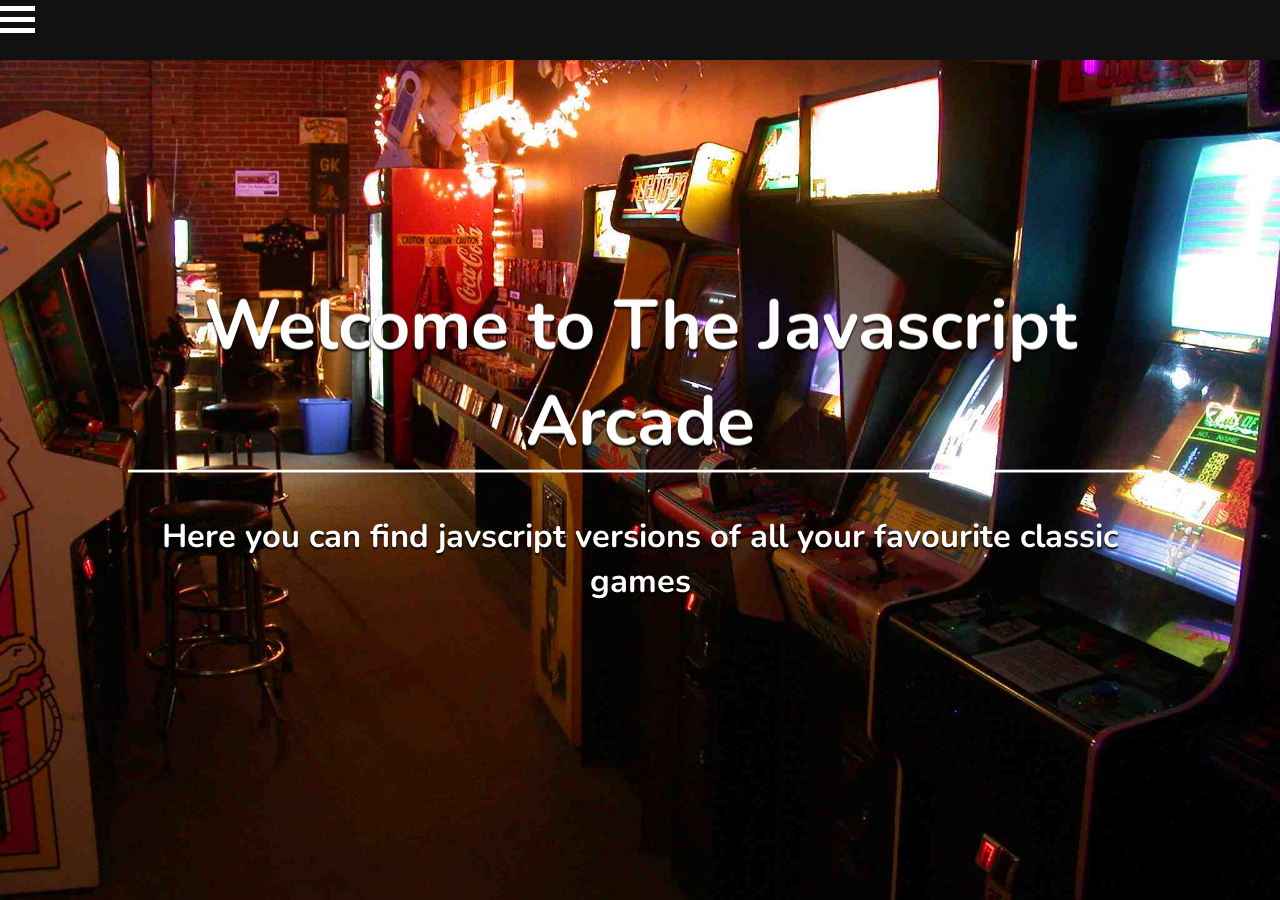
<file: index.html>
<!DOCTYPE html5>
<html lang="en">
<head>
    <meta charset="UTF-8">
    <meta http-equiv="X-UA-Compatible" content="IE=edge">
    <meta name="viewport" content="width=device-width, initial-scale=1.0">
    <meta name="description" content="This is a website where you can read about and play a few classic games">
    <title>The Javascript Arcade</title>
    <link href="style.css" rel="stylesheet">
</head>
<body>

    <header>
      
        <div id="mySidenav" class="sidenav">
            <a href="javascript:void(0)" class="closebtn" onclick="closeNav()">&times;</a>
            <a href="index.html">Home</a>
            <a href="games/snake/snake.html">Snake</a>
            <a href="coming-soon.html">Minesweeper</a>
            <a href="coming-soon.html">Pac-Man</a>
            <a href="coming-soon.html">Space Invaders</a>
            <a href="coming-soon.html">Tetris</a>
        </div>
          
         <!--Use any element to open the sidenav //this is a comment-->
        <div onclick="openNav()">
            <div class="bar1"></div>
            <div class="bar2"></div>
            <div class="bar3"></div>
        </div>
    </header>


      
<!--I want to pit all of the elements below in a div so i can push them to the side when opening the menu, but doing this breaks pretty much everything for some reason. -->
<div id="main">

<div id="title" class="slide header">
  <h1>Welcome to The Javascript Arcade</h1>
  <h3>Here you can find javscript versions of all your favourite classic games</h3>
</div>

<div id="slide1" class="slide">
  
  <div class="title">
    <h1>Snake</h1>
    <p>Lorem ipsum dolor sit amet, in velit iudico mandamus sit, persius dolorum in per, postulant mnesarchum cu nam. Malis movet ornatus id vim, feugait detracto est ea, eam eruditi conceptam in. Ne sit explicari interesset. Labores perpetua cum at. Id viris docendi denique vim.</p>
    <a href="games/snake/snake.html" class="playButton">Play Now</a>
  </div>
</div>

<div id="slide2" class="slide">
  <div class="title">
    <h1>Minesweeper</h1>
    <p>Lorem ipsum dolor sit amet, in velit iudico mandamus sit, persius dolorum in per, postulant mnesarchum cu nam. Malis movet ornatus id vim, feugait detracto est ea, eam eruditi conceptam in. Ne sit explicari interesset. Labores perpetua cum at. Id viris docendi denique vim.</p>
    <a href="coming-soon.html" class="playButton">Play Now</a>
  </div>
</div>

<div id="slide3" class="slide">
  <div class="title">
    <h1>Pac-Man</h1>
    <p>Lorem ipsum dolor sit amet, in velit iudico mandamus sit, persius dolorum in per, postulant mnesarchum cu nam. Malis movet ornatus id vim, feugait detracto est ea, eam eruditi conceptam in. Ne sit explicari interesset. Labores perpetua cum at. Id viris docendi denique vim.</p>
    <a href="coming-soon.html" class="playButton">Play Now</a>
  </div>
</div>

<div id="slide4" class="slide">
  <div class="title">
    <h1>Space Invaders</h1>
    <p>Lorem ipsum dolor sit amet, in velit iudico mandamus sit, persius dolorum in per, postulant mnesarchum cu nam. Malis movet ornatus id vim, feugait detracto est ea, eam eruditi conceptam in. Ne sit explicari interesset. Labores perpetua cum at. Id viris docendi denique vim.</p>
    <a href="coming-soon.html" class="playButton">Play Now</a>
  </div>
</div>

<div id="slide5" class="slide">
  <div class="title">
    <h1>Tetris</h1>
    <p>Lorem ipsum dolor sit amet, in velit iudico mandamus sit, persius dolorum in per, postulant mnesarchum cu nam. Malis movet ornatus id vim, feugait detracto est ea, eam eruditi conceptam in. Ne sit explicari interesset. Labores perpetua cum at. Id viris docendi denique vim.</p>
    <a href="coming-soon.html" class="playButton">Play Now</a>
  </div>
</div>


<div id="slide6" class="slide header">
  <h1>More games coming soon...</h1>
</div>

</div>
    <script src="script.js"></script>
</body>
</html>
</file>
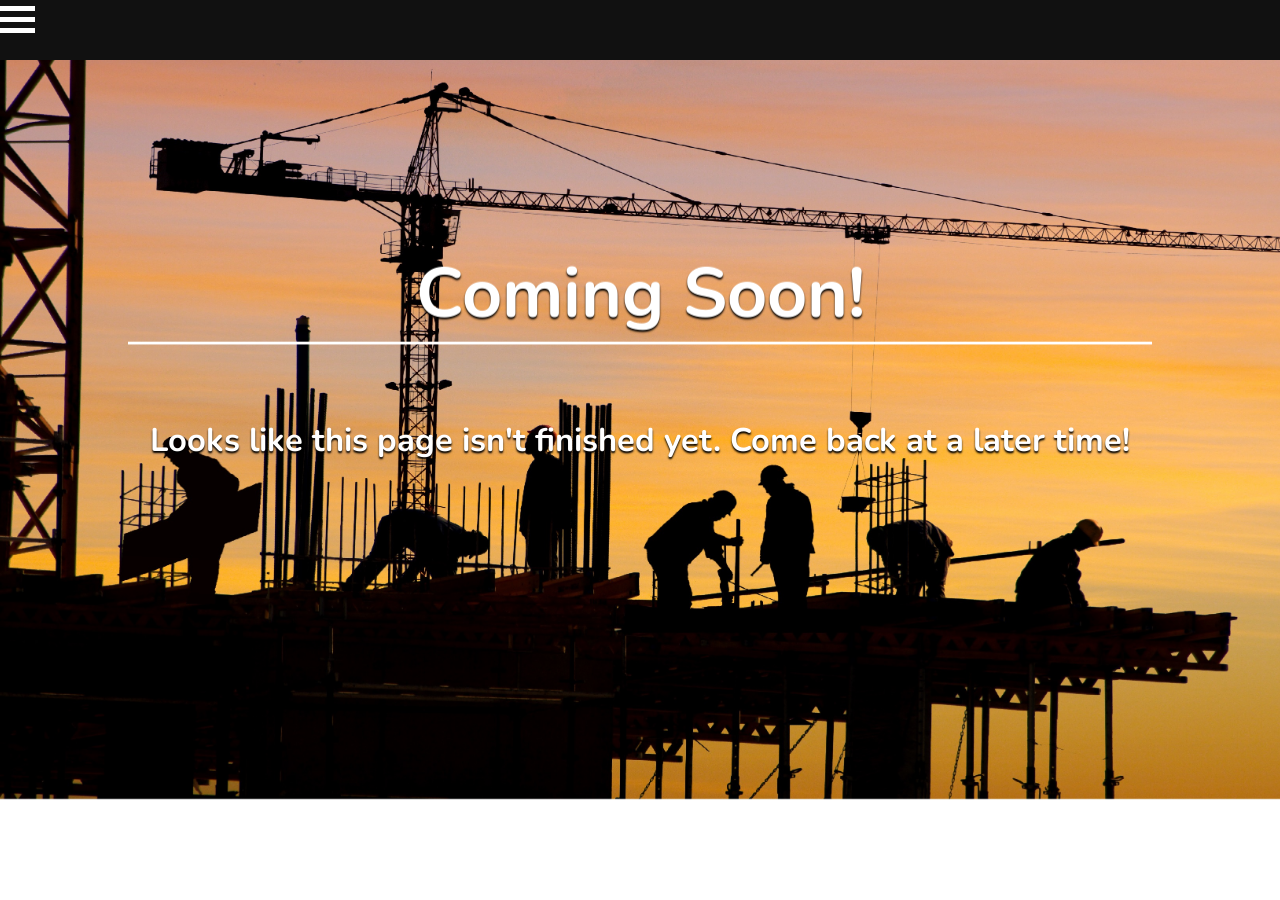
<file: coming-soon.html>
<!DOCTYPE html5>
<html lang="en">
<head>
    <meta charset="UTF-8">
    <meta http-equiv="X-UA-Compatible" content="IE=edge">
    <meta name="viewport" content="width=device-width, initial-scale=1.0">
    <meta name="description" content="This page will soon be replaced with some more relevant content">
    <title>Document</title>
    <link href="coming-soon.css" rel="stylesheet">
</head>
<body>
    <header>
      
        <div id="mySidenav" class="sidenav">
            <a href="javascript:void(0)" class="closebtn" onclick="closeNav()">&times;</a>
            <a href="index.html">Home</a>
            <a href="games/snake/snake.html">Snake</a>
            <a href="coming-soon.html">Minesweeper</a>
            <a href="coming-soon.html">Pac-Man</a>
            <a href="coming-soon.html">Space Invaders</a>
            <a href="coming-soon.html">Tetris</a>
        </div>
          
         <!--Use any element to open the sidenav //this is a comment-->
        <div onclick="openNav()">
            <div class="bar1"></div>
            <div class="bar2"></div>
            <div class="bar3"></div>
        </div>
    </header>

<div id="main">
    <div id="title" class="slide header">
        <h1>Coming Soon!</h1>
        <h3>Looks like this page isn't finished yet. Come back at a later time!</h3>
    </div>
</div>

<script src="script.js"></script>
</body>
</html>
</file>
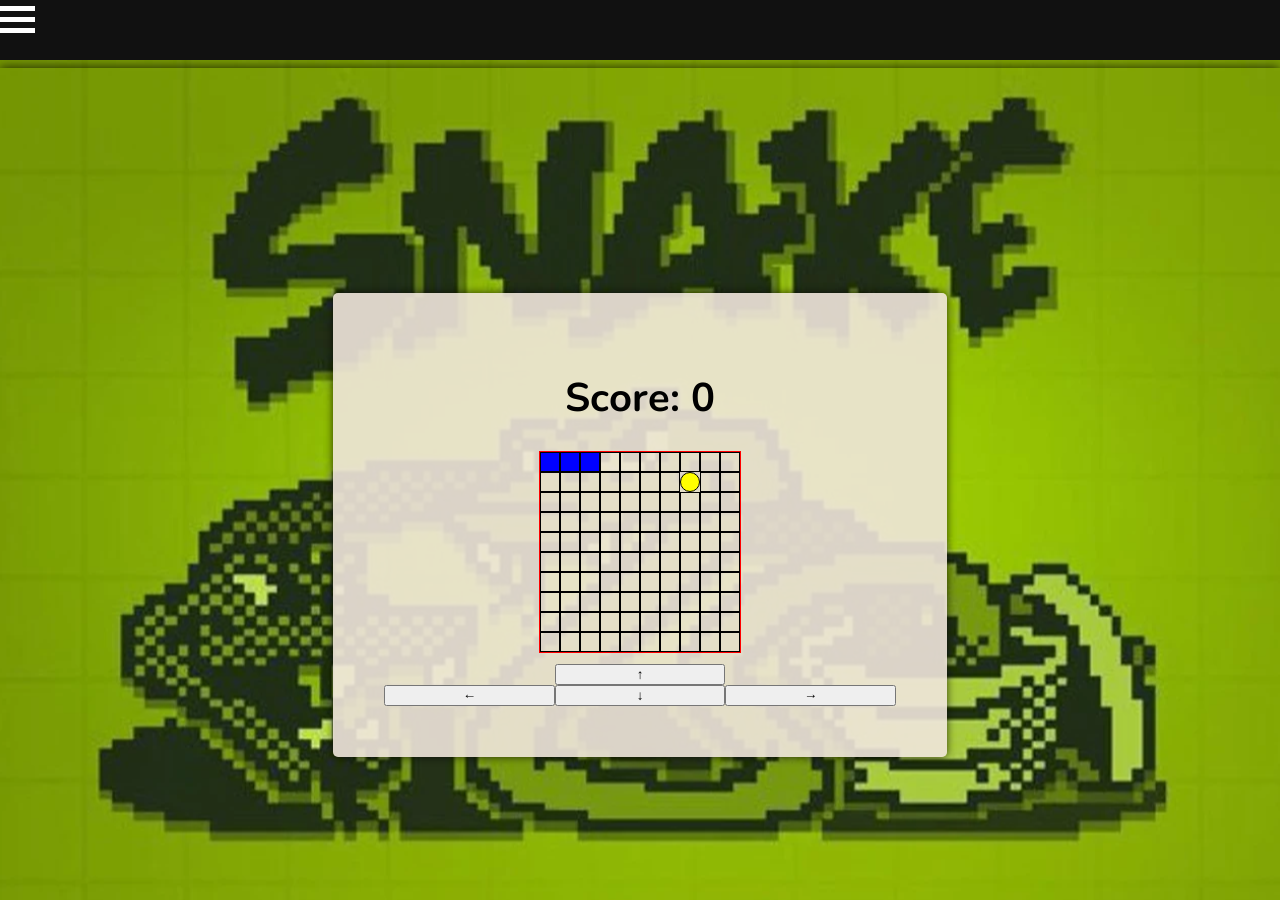
<file: games/snake/snake.html>
<!-- https://www.freecodecamp.org/news/how-to-build-a-snake-game-in-javascript/ -->

<!DOCTYPE html5>
<html lang="en">
<head>
    <meta charset="UTF-8">
    <meta http-equiv="X-UA-Compatible" content="IE=edge">
    <meta name="viewport" content="width=device-width, initial-scale=1.0">
    <meta name="description" content="A snake game made in javascript">
    <title>Snake</title>
    
    <link href="snake-style.css" rel="stylesheet">
</head>
<body>

  <header>
      
    <div id="mySidenav" class="sidenav">
        <a href="javascript:void(0)" class="closebtn" onclick="closeNav()">&times;</a>
        <a href="../../index.html">Home</a>
        <a href="snake.html">Snake</a>
        <a href="../../coming-soon.html">Minesweeper</a>
        <a href="../../coming-soon.html">Pac-Man</a>
        <a href="../../coming-soon.html">Space Invaders</a>
        <a href="../../coming-soon.html">Tetris</a>
    </div>
      
     <!--Use any element to open the sidenav //this is a comment-->
    <div onclick="openNav()">
        <div class="bar1"></div>
        <div class="bar2"></div>
        <div class="bar3"></div>
    </div>
</header>

<div id="main">
    <div class="button">
      <button class="top">top</button>
      <button class="bottom">bottom</button>
      <button class="left">left</button>
      <button class="right">right</button>
    </div>
    <div id="slide1" class="slide">
  
      <div class="title">
        <h1 class="scoreDisplay">Score: </h1>
        <div class="grid"></div>
        <div class="button">
          <button id="top">&#8593;</button>
          <button id="left">&#8592;</button>
          <button id="bottom">&#8595;</button>
          <button id="right">&#8594;</button>
        </div>
        <div class="popup">
          <button class="playAgain">play Again</button>
        </div>
    
      </div>
    </div>
    </div>
    <script src="snake-script.js"></script>
    <script src="../../script.js"></script>
</body>

</html>
</file>
<file: style.css>
@import url(https://fonts.googleapis.com/css?family=Nunito);

html {
  height: 100%;
  overflow: hidden;
}

body { 
  margin:0;
  padding:0;
	perspective: 1px;
	transform-style: preserve-3d;
  height: 100%;
  overflow-y: hidden;
  overflow-x: hidden;
  font-family: Nunito;
}

h1 {
   font-size: 250%
}

p {
  font-size: 140%;
  line-height: 150%;
  color: #333;
}

.slide {
  position: relative;
  padding: 25vh 10%;
  min-height: 100vh;
  width: 100vw;
  box-sizing: border-box;
  box-shadow: 0 -1px 10px rgba(0, 0, 0, .7);
	transform-style: inherit;
}

.slide:before {
  content: "";
  position: absolute;
  top: 0;
  bottom: 0;
  left: 0;
  right: 0;
  box-shadow: 0 0 8px 1px rgba(0, 0, 0, .7);
}

.title {
  width: 50%;
  padding: 5%;
  border-radius: 5px;
  background: rgba(240,230,220, .9);
  box-shadow: 0 0 8px rgba(0, 0, 0, .7);
}

.slide, .slide:before {
  background: 50% 50% / cover;  
}
.slide .title{
  margin-left: auto;
  margin-right: auto;
}
.header {
  text-align: center;
  font-size: 175%;
  color: #fff;
  text-shadow: 0 2px 2px #000;
}

#title {
  background-image: url("images/arcade.jpg");
  z-index:2;
}

#title h1 {
 transform: translateZ(.25px) scale(.75);
 transform-origin: 50% 100%;
 border-bottom-style: solid;
 border-bottom-color: #fff;
}

#slide1:before {
  background-image: url("images/snake-game.png");
  transform: translateZ(-1px) scale(2);
}

#slide2 {
  background-image: url("images/minesweeper.png");
  z-index:2;
}

#slide3:before {
  background-image: url("images/Pac-Man.png");
  transform: translateZ(-1px) scale(2);
}

#slide4 {
  background-image: url("images/space-invaders.jpg");
  z-index: 2;
}

#slide5:before {
  background-image: url("images/Tetris.png");
  transform: translateZ(-1px) scale(2);
}

#slide6 {
  background: #222;
}




/* The side navigation menu */
.sidenav {
  height: 100%; /* 100% Full-height */
  width: 0; /* 0 width - change this with JavaScript */
  position: fixed; /* Stay in place */
  z-index: 1; /* Stay on top */
  top: 0; /* Stay at the top */
  left: 0;
  background-color: #111; /* Black*/
  overflow-x: hidden; /* Disable horizontal scroll */
  padding-top: 60px; /* Place content 60px from the top */
  transition: 0.5s; /* 0.5 second transition effect to slide in the sidenav */
}

/* The navigation menu links */
.sidenav a {
  padding: 8px 8px 8px 32px;
  text-decoration: none;
  font-size: 160%;
  color: #818181;
  display: block;
  transition: 0.3s;
}

/* When you mouse over the navigation links, change their color */
.sidenav a:hover {
  color: #f1f1f1;
}

/* Position and style the close button (top right corner) */
.sidenav .closebtn {
  position: absolute;
  top: 0;
  right: 25px;
  font-size: 36px;
  margin-left: 50px;
}

/* Style page content - use this if you want to push the page content to the right when you open the side navigation */
#main {
  transition: margin-left .5s;
  margin:0;
  padding:0;
	perspective: 1px;
	transform-style: preserve-3d;
  height: 100%;
  overflow-y: scroll;
  overflow-x: hidden;
  font-family: Nunito;
}

/* On smaller screens, where height is less than 450px, change the style of the sidenav (less padding and a smaller font size) */
@media screen and (max-height: 450px) {
  .sidenav {padding-top: 15px;}
  .sidenav a {font-size: 18px;}
}

#menuButton {
  display: inline-block;
  cursor: pointer;
}

.bar1, .bar2, .bar3 {
  width: 35px;
  height: 5px;
  background-color: rgb(255, 255, 255);
  margin: 6px 0;
  transition: 0.4s;
}

header{
  z-index: 5;
  background-color: #111;
  /*position fixed does not seem to be working properly*/
  position: fixed;
  width: 100%;
  height: 60px;
  left: 0px;
  top: 0px;
}

.playButton {
	background-color:#44c767;
	border-radius:28px;
	border:1px solid #18ab29;
	display:inline-block;
	cursor:pointer;
	color:#ffffff;
	font-size:17px;
	padding:16px 31px;
	text-decoration:underline;
  
}
.playButton:hover {
	background-color:#5cbf2a;
}
.playButton:active {
	position:relative;
	top:1px;
}
</file>
<file: coming-soon.css>
@import url(https://fonts.googleapis.com/css?family=Nunito);
@import url(style.css);

#title {
  background-image: url("images/Coming-soon.jpeg");
  z-index:2;
}

#main{
  overflow-y: hidden;
}
</file>
<file: games/snake/snake-style.css>
@import url(../../style.css);


html, body {
    background: rgb(212, 211, 211);
  }
  #main{
    overflow-y: hidden;
  }
  .grid {
    width: 200px;
    height: 200px;
    border: 1px solid red;
    margin: 0 auto;
    display: flex;
    flex-wrap: wrap;
  }
  
  .grid div {
    width: 20px;
    height: 20px;
    border:1px black solid;
  box-sizing:border-box
  }
  
  .snake {
    background: blue;
  }
  
  .apple {
    background: yellow;
    border-radius: 20px;
  }
  
  .popup {
    background: rgb(32, 31, 31);
    width: 100px;
    height: 100px;
    display:none;
    justify-content: center;
    align-items: center;
    margin-left: auto;
    margin-right: auto;
    transform: translate(0, -180%) ;
  }

h1{
  text-align: center;
}

.button{
  margin-left: auto;
  margin-right: auto;
  margin-top: 2%;
  justify-content: center;
  align-items: center;
  display: grid;
grid-template-columns: repeat(3, 1fr);
grid-template-rows: repeat(2, 1fr);
grid-column-gap: 0px;
grid-row-gap: 0px;
}
#top{
  grid-area: 1 / 2 / 2 / 3; 
}
#left{
  grid-area: 2 / 1 / 3 / 2; 
}
#right{
  grid-area: 2 / 3 / 3 / 4; 
}
#bottom{
  grid-area: 2 / 2 / 3 / 3; 
}
@media (max-width: 800px){
  .title{
    width: 80%;
  }
}
</file>
